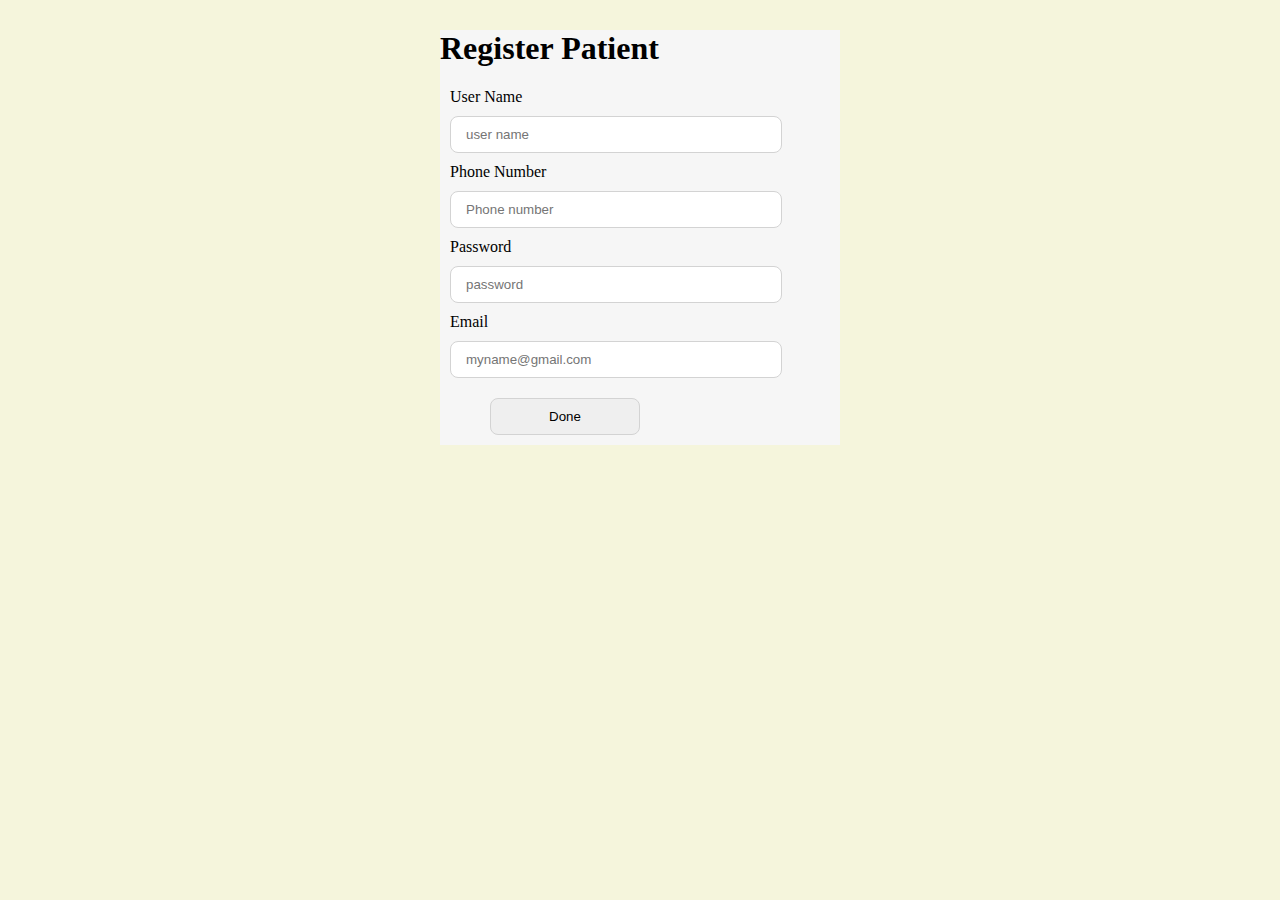
<file: .vscode/formmanipulation/index.html>
<!DOCTYPE html>
<html lang="en">
<head>
    <meta charset="UTF-8">
    <meta name="viewport" content="width=device-width, initial-scale=1.0">
    <title>Form</title>
    <style>
        body{
            background: beige;
        }
        form{
         background: #f6f6f6;
         width: 400px;
         margin: 0 auto;
         margin-top: 30px;

        }
        label{
            margin: 10px;  
        }
        input ,button{
            width: 300px;
            padding: 10px 15px;
            margin: 10px;
            border: 1px solid lightgray;
            border-radius: 8px;
        }
        button{
            width: 150px;
            margin-left: 50px;
        }
        .rq{
            color: red;
            font-size: 10px;
        }

    </style>
</head>
<body>
    <form action="#">
        <h1>Register Patient</h1>
        <label for="username">User Name</label><br>
        <input type="text" placeholder="user name"><br>
        <label for="Phone number">Phone Number</label><br>
        <input type="number" placeholder="Phone number"><br>
        <label for="password">Password</label><br>
        <input type="password" placeholder="password"><br>
        <label for="email">Email</label><br>
        <input type="Email" placeholder="myname@gmail.com"><br>

        <button type="submit"> Done</button>

        <script>
          
        </script>
    </form>
</body>
</html>
</file>
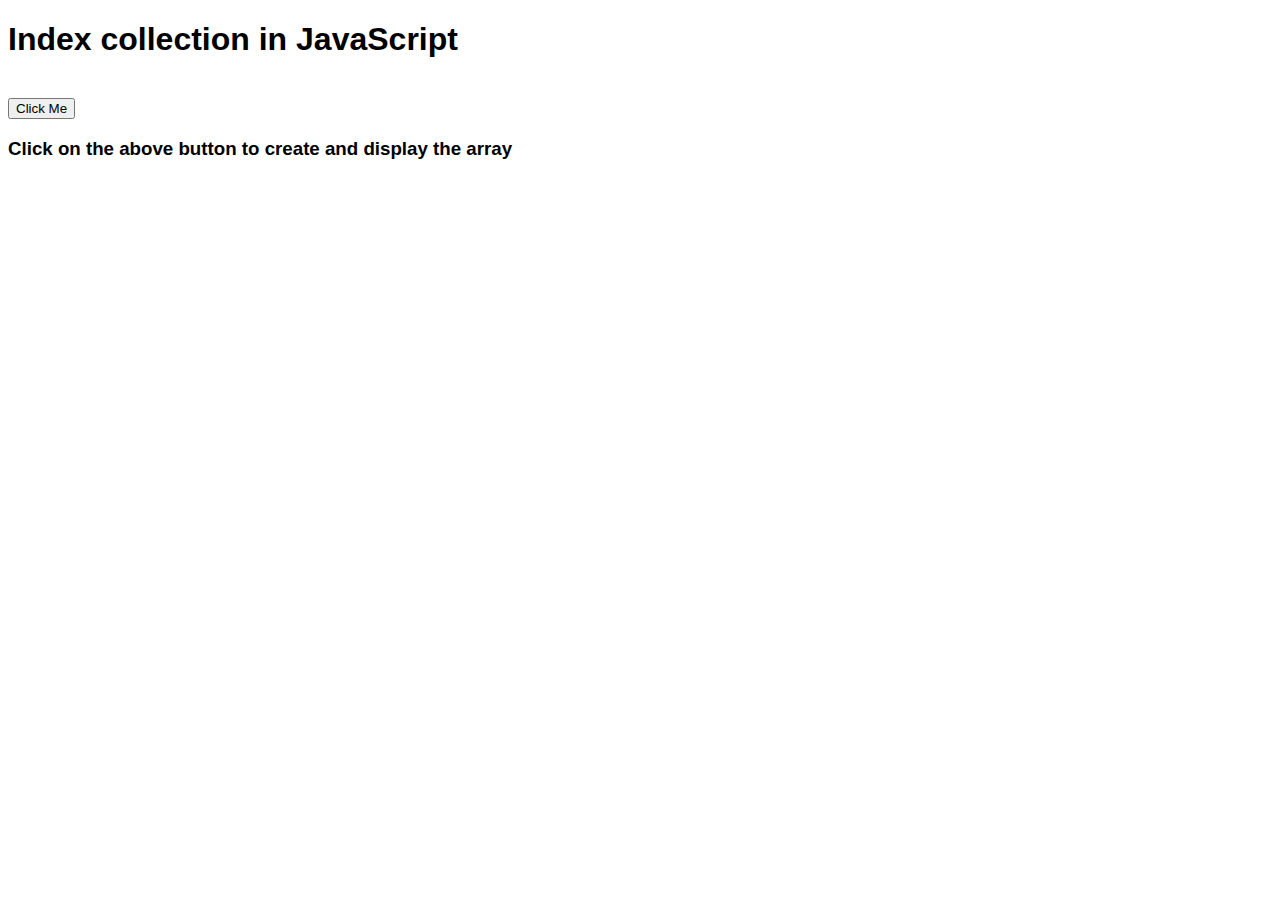
<file: .vscode/index.collection.html>
<!DOCTYPE html>
<html lang="en">
<head>
    <meta charset="UTF-8">
    <meta name="viewport" content="width=device-width, initial-scale=1.0">
    <title>Index Collection</title>
    <style type="text/css">
       body{
        font-family: 'Segoe UI', Tahoma, Geneva, Verdana, sans-serif;
       }
       .result{
        font-size: 20px;
        font-weight: 69px;
        color:blueviolet ;
       }

    </style>
</head>
<body>
    <h1>Index collection in JavaScript</h1>
    <div class="result"></div>
    <br>
    <button class="Btn">Click Me</button>
    <h3>Click on the above button to create and display the array</h3>
    <script>
        let resultElement = document.querySelector(".result");
        let buttonElement = document.querySelector(".Btn");
        buttonElement.addEventListener("click", () => {
            let arr = [1,2,3,4];
            arr.forEach((item, index) => {
                resultElement.innerHTML += `arr[${index}] = ${item} <br/>`
            });
        });
    </script>
</body>
</html>
</file>
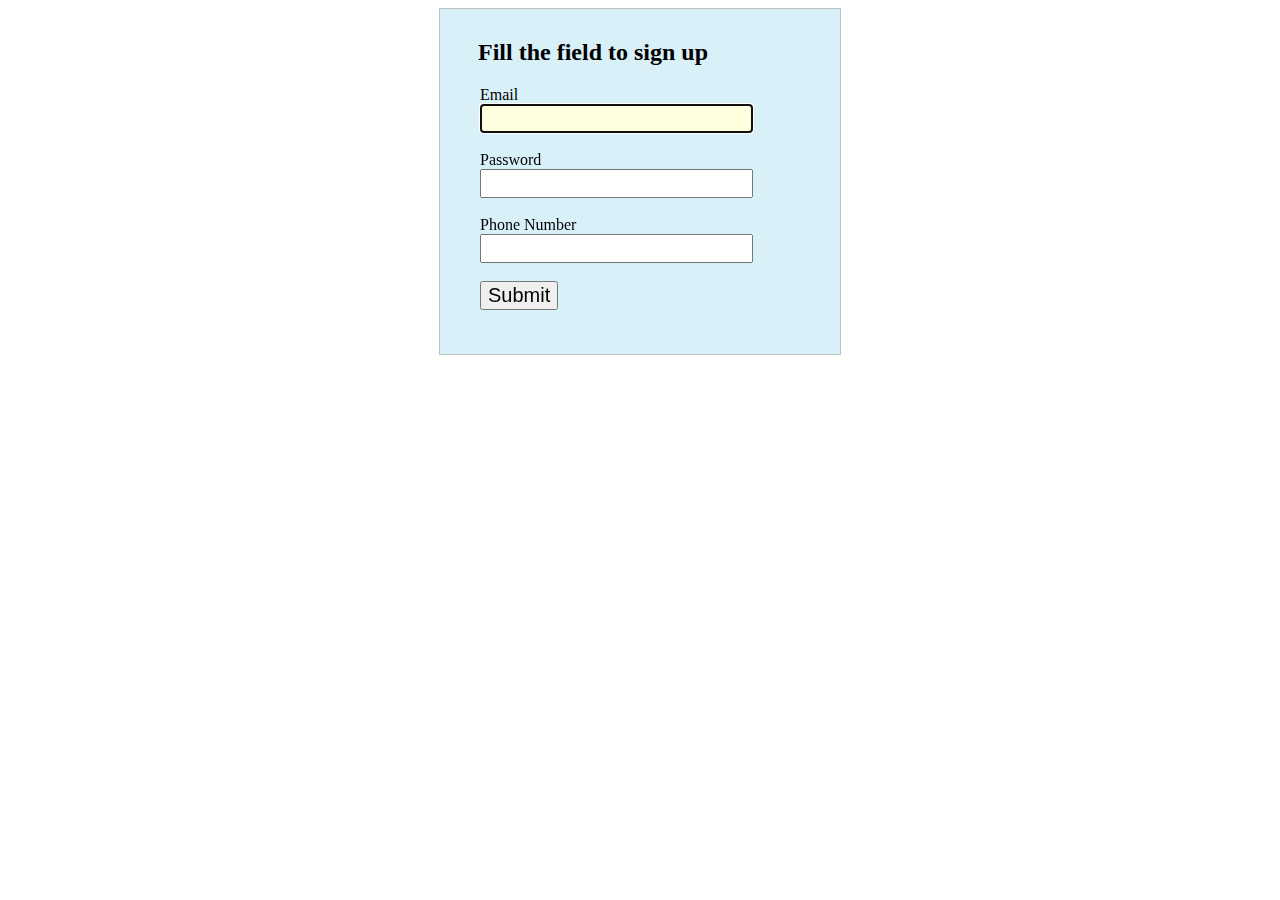
<file: .vscode/class-form-mainipulation/class.html>
<!DOCTYPE html>
<html lang="en">
<head>
    <meta charset="UTF-8">
    <meta name="viewport" content="width=device-width, initial-scale=1.0">
    <title>Class form manipulation</title>
    <link rel="stylesheet" href="class.css">
</head>
<body onload= 'document.form1.text1.focus()'>
    <div class="mail">
        
        <h2>Fill the field to sign up </h2>
        <form name="form1" action="#" >
            <ul>
                <li><label for="email">Email</label></li>
                <li> <input type="text" name="text1" id=""></li>
                <p class="mail-error" id="mail-error">Invalid email</p>
                <li>&nbsp;</li>
                <li><label for="password">Password</label></li>
                <li> <input type="text" name="text2" id=""></li>
                <p class="mail-error" id="pass-error">Weak password</p>
                <li>&nbsp;</li>
                <li><label for="Phone number">Phone Number</label></li>
                <li> <input type="number" name="text3" id=""></li>
                <p class="mail-error" id="num-error">incorrect Number</p>
                <li>&nbsp;</li>
                <li class="submit">
                    <input type="submit" name="submit" value="Submit" onclick="ValidateInputs(document.form1.text1,document. form1.text2,document.form1.text3, event)">
                </li>
                <li>&nbsp;</li>
            </ul>
        </form>
    </div>

    <script src="class.js"></script>
</body>
</html>
</file>
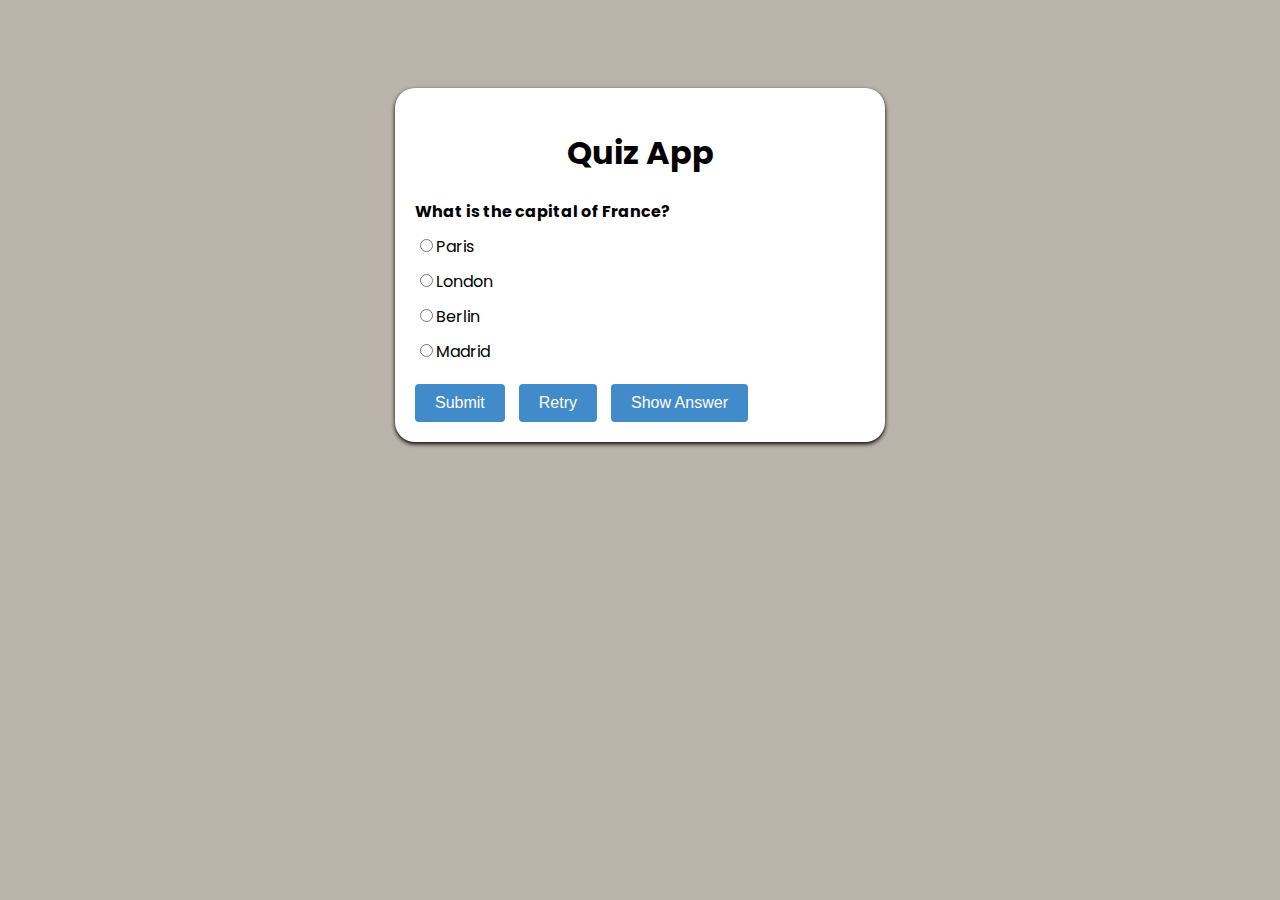
<file: .vscode/quiz app/quiz.html>
<!DOCTYPE html>
<html lang="en">
<head>
    <meta charset="UTF-8">
    <meta name="viewport" content="width=device-width, initial-scale=1.0">
    <title>Quiz App</title>
    <link rel="stylesheet" href="quizStyle.css">
</head>
<body>
    <div class="container">
        <h1>Quiz App</h1>
        <div id="quiz"></div>
        <div id="result" class="result">
           
        </div>
        
        
        <button id="submit" class="button">Submit</button>
        <button id="retry" class="button">Retry</button>
        <button id="showAnswer" class="button">Show Answer</button>
    </div>
<script src="quiz.js"></script>
</body>
</html>
</file>
<file: .vscode/class-form-mainipulation/class.css>
ul{
    list-style-type: none;
}
.li{
    list-style-type: none;
    font-size: 16px;
}
.mail{
    margin: auto;
    padding-top: 10px;
    padding-bottom: 10px;
    width: 400px;
    background: #D8F1F8;
    border: 1px solid silver;
}

.mail h2{
    margin-left: 38px;
}
input{
    font-size: 20px;
}

input:focus, textarea:focus{
    background-color: lightyellow;
}
input submit {
    font-size: 12px;

}
.rq{
    color: #FF0000;
    font-size: 10px;
}
.mail-error{
    color: #FF0000;
    font-size: 10px;
}
</file>
<file: .vscode/quiz app/quizStyle.css>
/* we use the line below to import google font */
@import url('http://fonts.googleapis.com/css2?family=Poppins:wght@400;500;700&display=swap');

body{
    font-family: 'Poppins','sans-serif';
    background:#b9b3a9;
    display: flex;
    justify-content: center;
}
.container{
    width: 450px;
    padding: 20px;
    margin-top: 80px;
    background-color: #fff;
    box-shadow: 0 2px 4px black;
    border-radius: 20px;
}
h1{
    text-align: center;
}
.question{
    font-weight: bold;
    margin-bottom: 10px;
}
.options{
    margin-bottom: 20px;
}
.option{
    display: block;
    margin-bottom: 10px;
}

.button{
    display: inline-block;
    padding: 10px 20px;
    background-color: #428bca;
    color: #fff;
    border: none;
    cursor: pointer;
    font-size: 16px;
    border-radius: 4px;
    transition: background-color 2s ease-in-out;
    margin-right: 10px;
}

.button:hover{
    background-color: #428bca;
}
.result{
    text-align: center;
    margin-top: 20px;
    font-weight: bold;
}

.hide{
    display:none;
}
</file>
